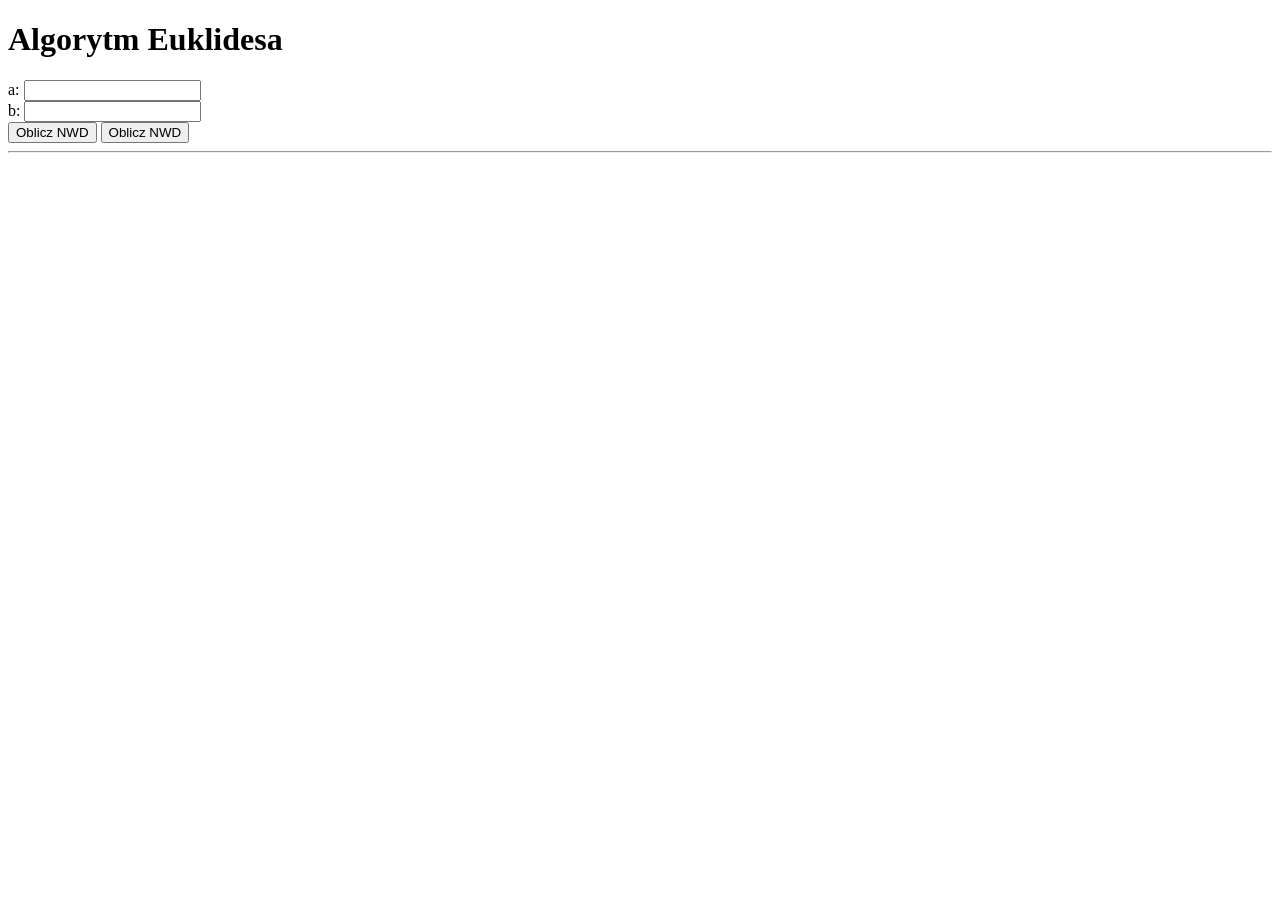
<file: euklides.html>
<!DOCTYPE html>
<html lang="pl">
<head>
<meta charset="utf-8" />
<title>bez nazwy</title>
<meta name="generator" content="Geany 1.32" />
</head>

<body>

<h1>Algorytm Euklidesa</h1>

<div>
    <label>a:</label>
    <input type="text" id="a">
    <br>
    <label>b:</label>
    <input type="text" id="b">
    <br>
    <button id="obicz" onclick="nwd1()">Oblicz NWD</button>
    <button id="obicz" onclick="nwd2()">Oblicz NWD</button>
    <hr>
    <p class="wynik"></p>
    <p class="wynik"></p>
</div>

<script type="text/javascript">
    function nwd1(){
        a = document.getElementById("a").value;
        b = document.getElementById("b").value;
        a1 = a = parseInt(a);
        b1 = b = parseInt(b);
        while (a != b){
            if(a>b) a = a - b;
            else b = b - a;
        }
        //alert("NWD = " + a);
        w = document.getElementsByClassName("wynik");
        w[0].innerHTML = "NWD(" + a1 + ", " + b1 + ") = " + a;
        document.getElementById("a").value = ' ';
        document.getElementById("b").value = ' ';
    }
    function nwd2(){
        a = document.getElementById("a").value;
        b = document.getElementById("b").value;
        a1 = a = parseInt(a);
        b1 = b = parseInt(b);
        while (a > 0){
            a = a % b;
            b = b - a;
        }
        //alert("NWD = " + a);
        w = document.getElementsByClassName("wynik");
        w[0].innerHTML = "NWD(" + a1 + ", " + b1 + ") = " + a;
        document.getElementById("a").value = ' ';
        document.getElementById("b").value = ' ';
    }


</script>

</body>

</html>
</file>
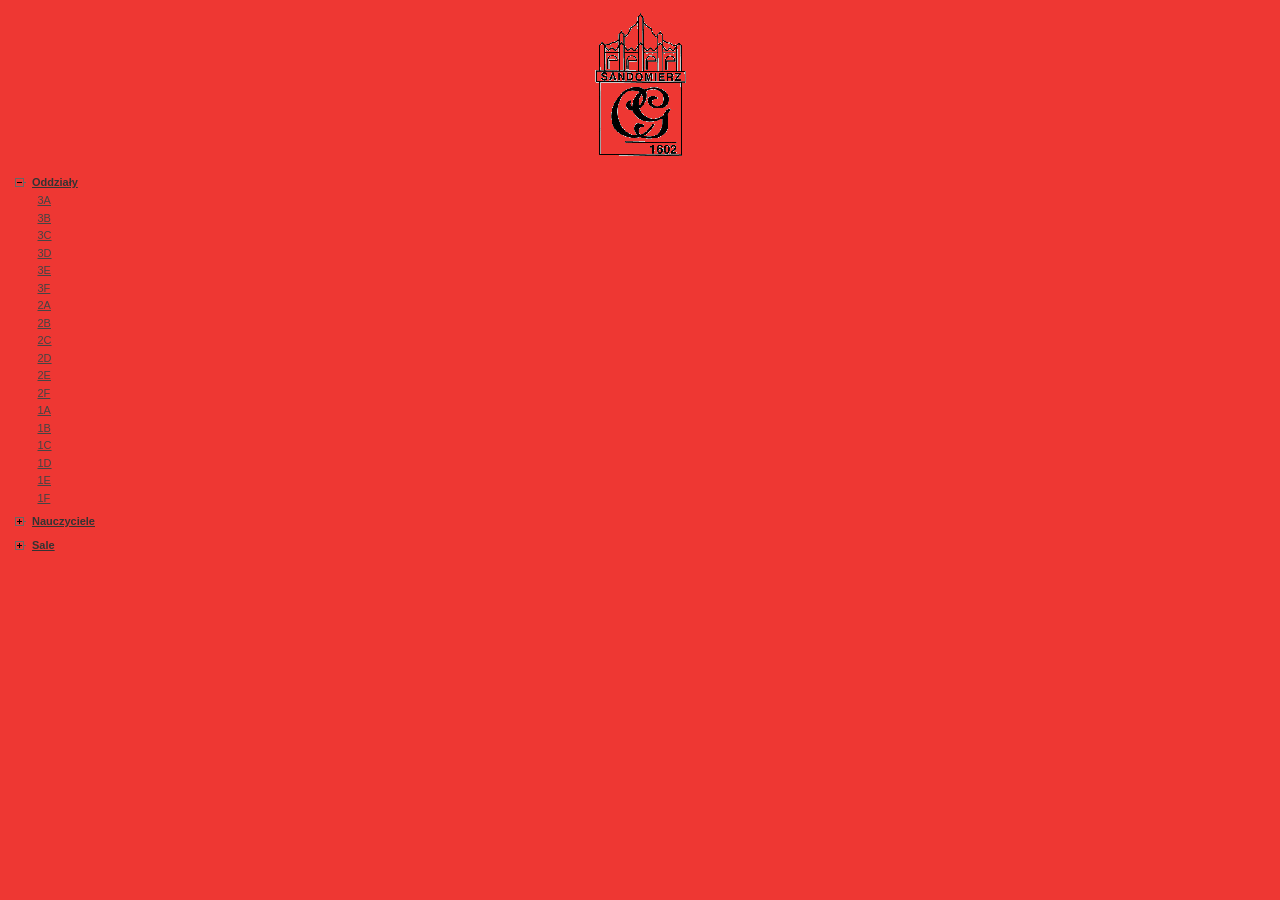
<file: 03092018w9/lista.html>
<html>

<head>
    <meta http-equiv="Content-Type" content="text/html; charset=utf-8">
    <meta http-equiv="Content-Language" content="pl">
    <meta name="description" content=" I Liceum Ogólnokształcące Collegium Gostomianum . Lista oddziałów, nauczycieli i sal utworzona za pomoc± programu Plan lekcji Optivum firmy VULCAN">
    <title>Lista oddziałów, nauczycieli i sal</title>
    <link rel="stylesheet" href="css/lista.css" type="text/css">
    <script language="JavaScript1.2" type="text/javascript">
    if (!document.layers && navigator.userAgent.toLowerCase().indexOf('opera') == -1)
        document.writeln('<style type="text/css"><!--\n.nblk{display:none;padding-left:0.5em}\n.blk{display:block;padding-left:0.5em}\n-->\n</style>')
    </script>
    <script language="JavaScript1.2" type="text/javascript" src="scripts/plan.js"></script>
</head>

<body>
    <div class="logo">
        <img border="0" src="images/logocg.gif" alt="Logo szkoły">
    </div>
    <table border="0" cellpadding="2" cellspacing="0">
        <tr>
            <td>
                <a href="javascript:spis('oddzialy')"><img name="io" border="0" src="images/minus.gif" width="16" height="16"></a>
            </td>
            <td><a class="pp" href="javascript:spis('oddzialy')">Oddziały</a></td>
        </tr>
        <tr>
            <td></td>
            <td>
                <div class="blk" id="oddzialy">
                    <p class="el"><a href="plany/o1.html" target="plan">3A</a></p>
                    <p class="el"><a href="plany/o2.html" target="plan">3B</a></p>
                    <p class="el"><a href="plany/o3.html" target="plan">3C</a></p>
                    <p class="el"><a href="plany/o4.html" target="plan">3D</a></p>
                    <p class="el"><a href="plany/o5.html" target="plan">3E</a></p>
                    <p class="el"><a href="plany/o6.html" target="plan">3F</a></p>
                    <p class="el"><a href="plany/o7.html" target="plan">2A</a></p>
                    <p class="el"><a href="plany/o8.html" target="plan">2B</a></p>
                    <p class="el"><a href="plany/o9.html" target="plan">2C</a></p>
                    <p class="el"><a href="plany/o10.html" target="plan">2D</a></p>
                    <p class="el"><a href="plany/o11.html" target="plan">2E</a></p>
                    <p class="el"><a href="plany/o12.html" target="plan">2F</a></p>
                    <p class="el"><a href="plany/o13.html" target="plan">1A</a></p>
                    <p class="el"><a href="plany/o14.html" target="plan">1B</a></p>
                    <p class="el"><a href="plany/o15.html" target="plan">1C</a></p>
                    <p class="el"><a href="plany/o16.html" target="plan">1D</a></p>
                    <p class="el"><a href="plany/o17.html" target="plan">1E</a></p>
                    <p class="el"><a href="plany/o18.html" target="plan">1F</a></p>
                </div>
            </td>
        </tr>
        <tr>
            <td>
                <a href="javascript:spis('nauczyciele')"><img name="in" border="0" src="images/plus.gif" width="16" height="16"></a>
            </td>
            <td><a class="pp" href="javascript:spis('nauczyciele')">Nauczyciele</a></td>
        </tr>
        <tr>
            <td></td>
            <td>
                <div class="nblk" id="nauczyciele">
                    <p class="el"><a href="plany/n1.html" target="plan">R.Bednarz (RB)</a></p>
                    <p class="el"><a href="plany/n2.html" target="plan">K.Chmielowiec (KC)</a></p>
                    <p class="el"><a href="plany/n3.html" target="plan">A.Kunys-Łukawska (KA)</a></p>
                    <p class="el"><a href="plany/n5.html" target="plan">M.Proć (MP)</a></p>
                    <p class="el"><a href="plany/n6.html" target="plan">R.Stawowy (RS)</a></p>
                    <p class="el"><a href="plany/n7.html" target="plan">J.Pieronkiewicz-Szpernal (JP)</a></p>
                    <p class="el"><a href="plany/n8.html" target="plan">K.Błąd-Warych (KB)</a></p>
                    <p class="el"><a href="plany/n9.html" target="plan">M.Czajka (MC)</a></p>
                    <p class="el"><a href="plany/n10.html" target="plan">A.Czuja (AC)</a></p>
                    <p class="el"><a href="plany/n11.html" target="plan">J.Wieczorek (JW)</a></p>
                    <p class="el"><a href="plany/n12.html" target="plan">W.Białousz (WB)</a></p>
                    <p class="el"><a href="plany/n13.html" target="plan">K.Kapała-Głąb (KK)</a></p>
                    <p class="el"><a href="plany/n15.html" target="plan">L.Polit (PS)</a></p>
                    <p class="el"><a href="plany/n16.html" target="plan">D.Szczygielski (DS)</a></p>
                    <p class="el"><a href="plany/n17.html" target="plan">A.Bryła (BA)</a></p>
                    <p class="el"><a href="plany/n18.html" target="plan">I.Bryła (BI)</a></p>
                    <p class="el"><a href="plany/n19.html" target="plan">A.Białousz (AB)</a></p>
                    <p class="el"><a href="plany/n20.html" target="plan">A.Jarosz (JA)</a></p>
                    <p class="el"><a href="plany/n21.html" target="plan">J.Kijak (JK)</a></p>
                    <p class="el"><a href="plany/n22.html" target="plan">A.Sobolewska (AS)</a></p>
                    <p class="el"><a href="plany/n23.html" target="plan">Z.Wójcik (ZW)</a></p>
                    <p class="el"><a href="plany/n24.html" target="plan">K.Strojnowska (KS)</a></p>
                    <p class="el"><a href="plany/n25.html" target="plan">Z.Drobek (ZD)</a></p>
                    <p class="el"><a href="plany/n26.html" target="plan">E.Gosek (EG)</a></p>
                    <p class="el"><a href="plany/n27.html" target="plan">J.Mróz (MJ)</a></p>
                    <p class="el"><a href="plany/n28.html" target="plan">P.Czerwiński (CP)</a></p>
                    <p class="el"><a href="plany/n29.html" target="plan">C.Scilanga (SC)</a></p>
                    <p class="el"><a href="plany/n30.html" target="plan">B.Tęgiewicz (BT)</a></p>
                    <p class="el"><a href="plany/n31.html" target="plan">M.Tutak (TM)</a></p>
                    <p class="el"><a href="plany/n32.html" target="plan">B.Sobieraj (BS)</a></p>
                    <p class="el"><a href="plany/n33.html" target="plan">D.Kinal (KD)</a></p>
                    <p class="el"><a href="plany/n34.html" target="plan">U.Gawron (GU)</a></p>
                    <p class="el"><a href="plany/n35.html" target="plan">R.Dębicki (DR)</a></p>
                    <p class="el"><a href="plany/n36.html" target="plan">D.Chyła (DC)</a></p>
                    <p class="el"><a href="plany/n37.html" target="plan">K.Zieliński (ZK)</a></p>
                    <p class="el"><a href="plany/n38.html" target="plan">E.Błajszczak (BE)</a></p>
                    <p class="el"><a href="plany/n39.html" target="plan">M.Borowski (MB)</a></p>
                    <p class="el"><a href="plany/n40.html" target="plan">M.Kukiełka (KM)</a></p>
                    <p class="el"><a href="plany/n41.html" target="plan">B.Złocka-Węgrzynowska (WE)</a></p>
                    <p class="el"><a href="plany/n42.html" target="plan">D.Dziuba (DD)</a></p>
                    <p class="el"><a href="plany/n43.html" target="plan">W.Kania (Kw)</a></p>
                    <p class="el"><a href="plany/n44.html" target="plan">K.Kwiatkowski (kK)</a></p>
                </div>
            </td>
        </tr>
        <tr>
            <td>
                <a href="javascript:spis('sale')"><img name="is" border="0" src="images/plus.gif" width="16" height="16"></a>
            </td>
            <td><a class="pp" href="javascript:spis('sale')">Sale</a></td>
        </tr>
        <tr>
            <td></td>
            <td>
                <div class="nblk" id="sale">
                    <p class="el"><a href="plany/s1.html" target="plan">it Izba tradycji</a></p>
                    <p class="el"><a href="plany/s2.html" target="plan">16 Religia</a></p>
                    <p class="el"><a href="plany/s3.html" target="plan">17 Jezyki obce - ang</a></p>
                    <p class="el"><a href="plany/s4.html" target="plan">18 Hum pol_his</a></p>
                    <p class="el"><a href="plany/s5.html" target="plan">19 Jezyki obce - niem</a></p>
                    <p class="el"><a href="plany/s6.html" target="plan">31 Jezyki obce - niem</a></p>
                    <p class="el"><a href="plany/s7.html" target="plan">32 Jezyki obce - ang</a></p>
                    <p class="el"><a href="plany/s8.html" target="plan">34 Jezyki obce - ang</a></p>
                    <p class="el"><a href="plany/s9.html" target="plan">35 Matematyka</a></p>
                    <p class="el"><a href="plany/s10.html" target="plan">36 Jezyk polski</a></p>
                    <p class="el"><a href="plany/s11.html" target="plan">37 Historia</a></p>
                    <p class="el"><a href="plany/s12.html" target="plan">57 Geografia</a></p>
                    <p class="el"><a href="plany/s13.html" target="plan">58 Matematyka</a></p>
                    <p class="el"><a href="plany/s14.html" target="plan">59 Jezyk polski</a></p>
                    <p class="el"><a href="plany/s15.html" target="plan">71 Jezyk polski</a></p>
                    <p class="el"><a href="plany/s16.html" target="plan">73 Fizyka</a></p>
                    <p class="el"><a href="plany/s17.html" target="plan">74 Chemia</a></p>
                    <p class="el"><a href="plany/s18.html" target="plan">75 Biologia</a></p>
                    <p class="el"><a href="plany/s19.html" target="plan">78 informatyka II</a></p>
                    <p class="el"><a href="plany/s20.html" target="plan">79 Informatyka I</a></p>
                    <p class="el"><a href="plany/s21.html" target="plan">sg1 Sala gimnastyczna</a></p>
                    <p class="el"><a href="plany/s22.html" target="plan">sg2 Sala gimnastyczna</a></p>
                    <p class="el"><a href="plany/s23.html" target="plan">sg3 Sala gimnastyczna</a></p>
                    <p class="el"><a href="plany/s24.html" target="plan">12 Jezyki obce - mala</a></p>
                    <p class="el"><a href="plany/s25.html" target="plan">64 Jezyki obce - ang</a></p>
                </div>
            </td>
        </tr>
    </table>
</body>

</html>
</file>
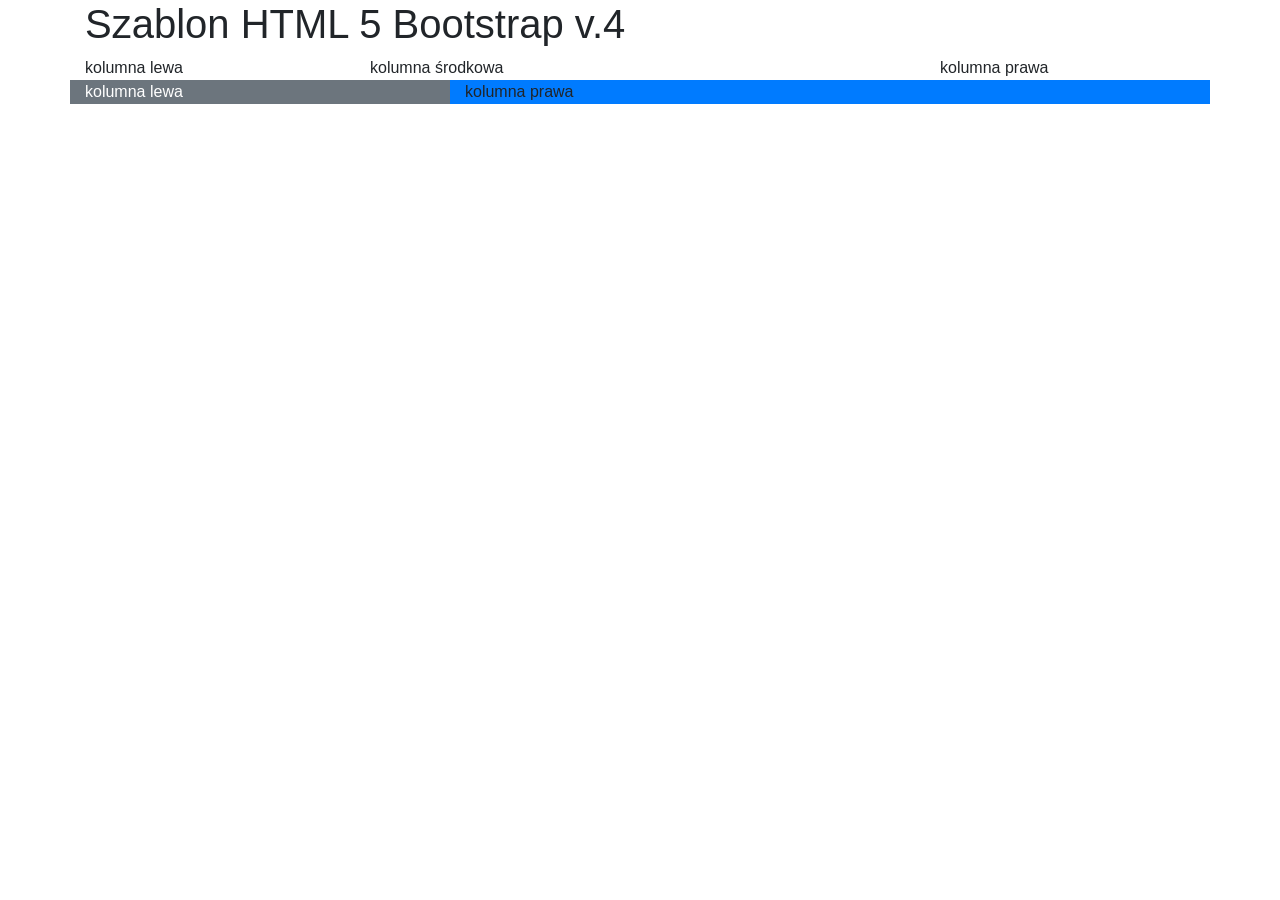
<file: bootstrap/bootstrap.html>
<!DOCTYPE html>
<html lang="pl">

<head>
    <meta charset="utf-8">
    <meta name="viewport" content="width=device-width, initial-scale=1">
    <meta http-equiv="x-ua-compatible" content="ie=edge">
    <title>Szablon HTML 5 Bootstrap v.4</title>
    <link rel="stylesheet" href="https://maxcdn.bootstrapcdn.com/bootstrap/4.3.1/css/bootstrap.min.css">
</head>

<body>
    <div class="container">
        <h1>Szablon HTML 5 Bootstrap v.4</h1>
    </div>

    <div class="container">
        <div class="row">
            <div class="col-3">
                kolumna lewa
            </div>
            <div class="col-6">
                kolumna środkowa
            </div>
            <div class="col-3">
                kolumna prawa
            </div>
        </div>
    </div>

    <div class="container">
        <div class="row">
            <div class="col-6 col-md-8 col-xl-4 bg-secondary text-white">
                kolumna lewa
            </div>
            <div class="col-6 col-md-4 col-xl-8 bg-primary">
                kolumna prawa
            </div>
        </div>
    </div>

    <!-- jQuery library -->
    <script src="https://ajax.googleapis.com/ajax/libs/jquery/3.3.1/jquery.min.js"></script>
    <!-- Popper JS -->
    <script src="https://cdnjs.cloudflare.com/ajax/libs/popper.js/1.14.7/umd/popper.min.js"></script>
    <!-- Latest compiled JavaScript -->
    <script src="https://maxcdn.bootstrapcdn.com/bootstrap/4.3.1/js/bootstrap.min.js"></script>
</body>

</html>
</file>
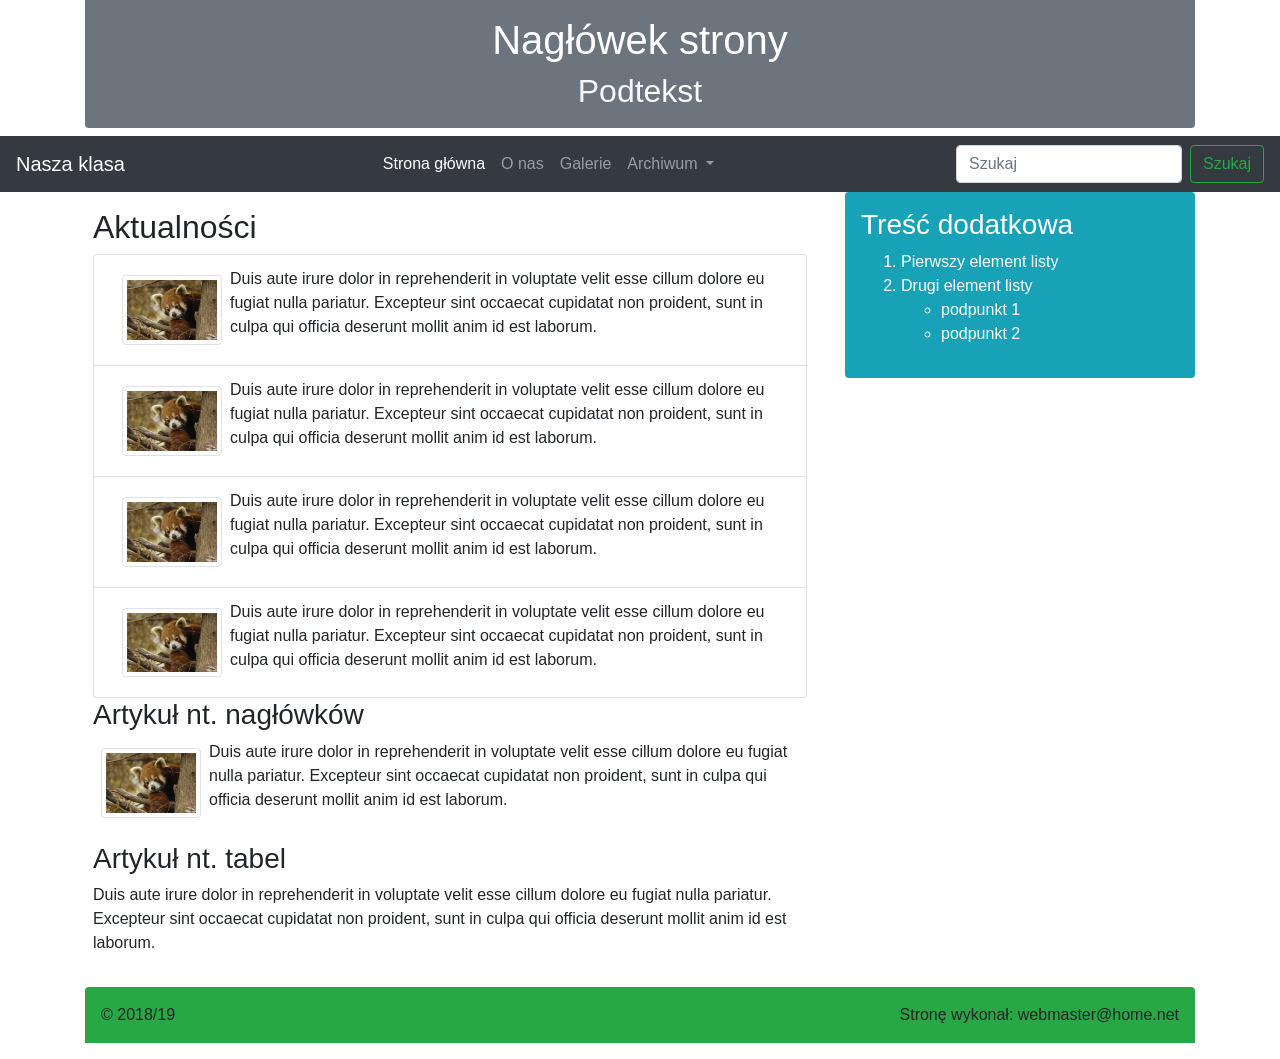
<file: bootstrap/bootstrap4.html>
<!DOCTYPE html>
<html lang="pl">
  <head>
    <meta charset="utf-8">
    <meta name="viewport" content="width=device-width, initial-scale=1">
    <meta http-equiv="x-ua-compatible" content="ie=edge">
    <title>Szablon HTML 5 Bootstrap v.4</title>
    <link rel="stylesheet" href="https://maxcdn.bootstrapcdn.com/bootstrap/4.3.1/css/bootstrap.min.css">
  </head>
  <body>
    <header>
      <div class="container text-center">
        <h1 class="text-center bg-secondary text-white p-3 rounded-bottom">Nagłówek strony<br>
          <span class="text-light small">Podtekst</span>
        </h1>
      </div>
    </header>

    <nav class="navbar navbar-expand-lg navbar-dark bg-dark">
      <a class="navbar-brand" href="#">Nasza klasa</a>
      <button class="navbar-toggler" type="button" data-toggle="collapse" data-target="#nawigacja" aria-controls="nawigacja" aria-expanded="false" aria-label="Toggle navigation">
      <span class="navbar-toggler-icon"></span>
      </button>
      <div class="collapse navbar-collapse" id="nawigacja">
        <ul class="navbar-nav m-auto">
          <li class="nav-item active">
            <a class="nav-link" href="#">Strona główna <span class="sr-only">(current)</span></a>
          </li>
          <li>
            <a class="nav-link" href="#">O nas </a>
          </li>
          <li>
            <a class="nav-link" href="#">Galerie</a>
          </li>
          <li class="nav-item dropdown">
            <a class="nav-link dropdown-toggle" href="#" id="navbarDropdown" role="button" data-toggle="dropdown" aria-haspopup="true" aria-expanded="false">
              Archiwum
            </a>
            <div class="dropdown-menu" aria-labelledby="navbarDropdown">
              <a class="dropdown-item" href="#">2017/2018</a>
              <a class="dropdown-item" href="#">2016/2017</a>
            </div>
          </li>
        </ul>
        <form class="form-inline my-2 my-lg-0">
          <input class="form-control mr-sm-2" type="search" placeholder="Szukaj" aria-label="Szukaj">
          <button class="btn btn-outline-success my-2 my-sm-0" type="submit">Szukaj</button>
      </form>
      </div>
    </nav>

    <div class="container">
      <div class="row">
        <div class="col-md-8">
          <section class="mx-2 my-3">
            <h2>Aktualności</h2>
            <ul class="list-group">

                <li class="list-group-item"><a href="img/redpanda.jpeg">
                <img src="img/redpanda.jpeg" width="100" class="rounded img-thumbnail m-2 float-left"></a>Duis aute irure dolor in reprehenderit in voluptate velit esse cillum dolore eu fugiat nulla pariatur. Excepteur sint occaecat cupidatat non proident, sunt in culpa qui officia deserunt mollit anim id est laborum.</li>
                <li class="list-group-item"><a href="img/redpanda.jpeg">
                <img src="img/redpanda.jpeg" width="100" class="rounded img-thumbnail m-2 float-left"></a>Duis aute irure dolor in reprehenderit in voluptate velit esse cillum dolore eu fugiat nulla pariatur. Excepteur sint occaecat cupidatat non proident, sunt in culpa qui officia deserunt mollit anim id est laborum.</li>
                <li class="list-group-item"><a href="img/redpanda.jpeg">
                <img src="img/redpanda.jpeg" width="100" class="img-thumbnail m-2 float-left"></a>Duis aute irure dolor in reprehenderit in voluptate velit esse cillum dolore eu fugiat nulla pariatur. Excepteur sint occaecat cupidatat non proident, sunt in culpa qui officia deserunt mollit anim id est laborum.</li>
                <li class="list-group-item"><a href="img/redpanda.jpeg">
                <img src="img/redpanda.jpeg" width="100" class="rounded img-thumbnail m-2 float-left"></a>Duis aute irure dolor in reprehenderit in voluptate velit esse cillum dolore eu fugiat nulla pariatur. Excepteur sint occaecat cupidatat non proident, sunt in culpa qui officia deserunt mollit anim id est laborum.</li>
            </ul>

            <article>
              <h3>Artykuł nt. nagłówków</h3>
              <p class="clearfix">
                <a href="img/redpanda.jpeg" class="float-left">
                  <img src="img/redpanda.jpeg" width="100" class="img-thumbnail m-2">
                </a>
                Duis aute irure dolor in reprehenderit in voluptate velit esse cillum dolore eu fugiat nulla pariatur. Excepteur sint occaecat cupidatat non proident, sunt in culpa qui officia deserunt mollit anim id est laborum.
              </p>
            </article>
            <article>
              <h3>Artykuł nt. tabel</h3>
              <p>Duis aute irure dolor in reprehenderit in voluptate velit esse cillum dolore eu fugiat nulla pariatur. Excepteur sint occaecat cupidatat non proident, sunt in culpa qui officia deserunt mollit anim id est laborum.</p>
            </article>
          </section>
        </div>
        <div class="col-md-4">
          <aside class="bg-info text-white p-3 rounded">
            <h3>Treść dodatkowa</h3>
            <ol>
              <li>Pierwszy element listy</li>
              <li>Drugi element listy
                <ul>
                  <li>podpunkt 1</li>
                  <li>podpunkt 2</li>
                </ul>
              </li>
            </ol>
          </aside>
        </div>
      </div>
    </div>
    <footer class="my-3">
      <div class="container">
        <div class="clearfix bg-success p-3 rounded-top">
            <span class="float-left">&copy; 2018/19</span>
            <span class="float-right">Stronę wykonał: webmaster@home.net</span>
        </div>
      </div>
    </footer>

    <!-- jQuery library -->
  <script src="https://ajax.googleapis.com/ajax/libs/jquery/3.3.1/jquery.min.js"></script>

  <!-- Popper JS -->
  <script src="https://cdnjs.cloudflare.com/ajax/libs/popper.js/1.14.7/umd/popper.min.js"></script>

  <!-- Latest compiled JavaScript -->
  <script src="https://maxcdn.bootstrapcdn.com/bootstrap/4.3.1/js/bootstrap.min.js"></script>
  </body>
</html>
</file>
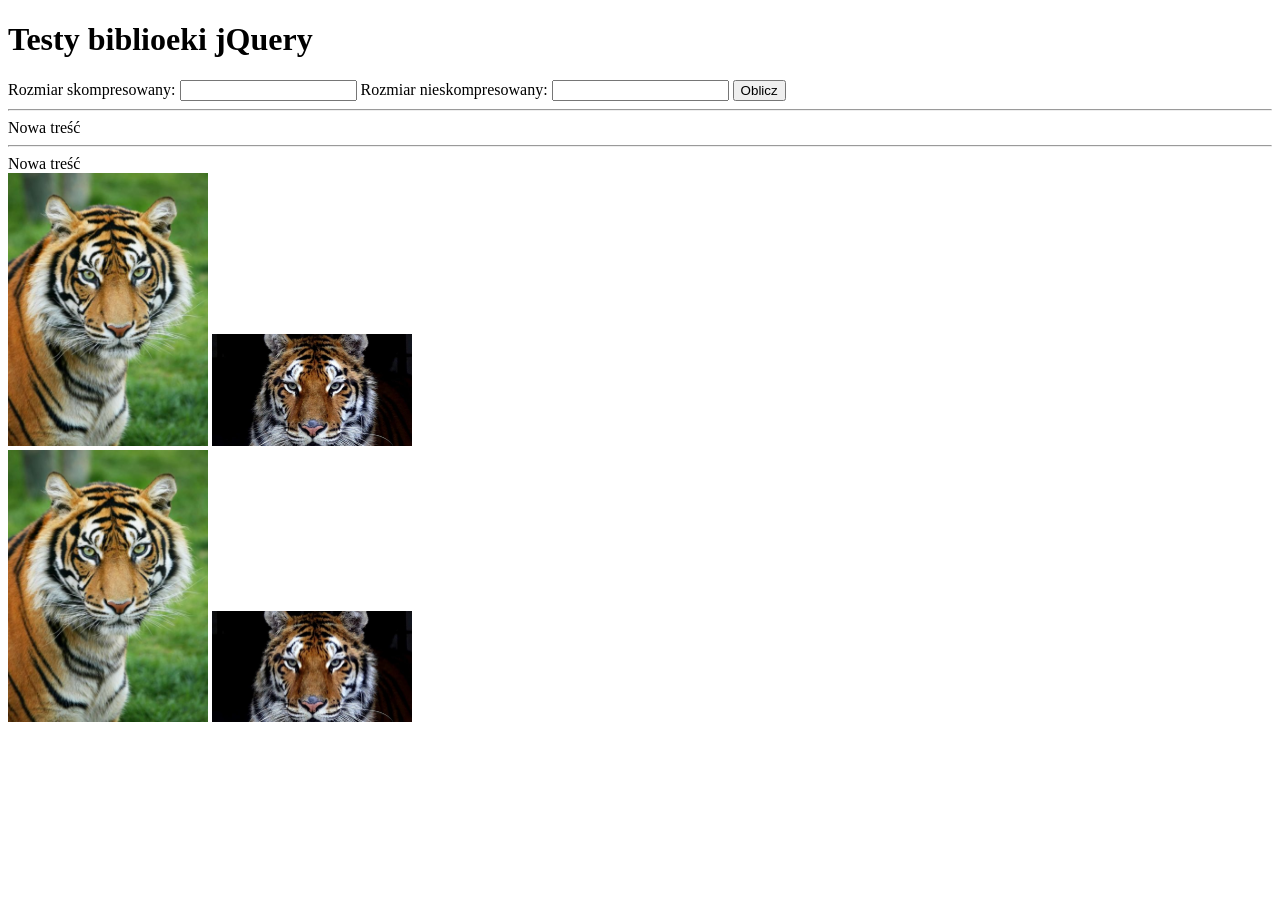
<file: jQuery/jQuery.html>
<!DOCTYPE html>
<html lang="pl">
  <head>
    <meta charset="utf-8">
    <title>Użycie biblioteki jQuery</title>
    <link rel="stylesheet" href="style.css" type="text/css">
    <script src="jquery-3.4.1.min.js"></script>
    <!--<script src="https://ajax.googleapis.com/ajax/libs/jquery/3.4.1.min.js"></script>-->
  </head>

<body>
  <h1>Testy biblioeki jQuery</h1>
  <label for="vnk">Rozmiar skompresowany:</label>
  <input type="text" id="vnk">
  <label for="nk">Rozmiar nieskompresowany:</label>
  <input type="text" id="nk">
  <button type="button" id="przycisk">Oblicz</button>
  <hr>
  <div class="wynik">Wynik:</div>
  <hr>
  <div class="wynik">Wynik:</div>

  <div class="images">
    <img src="tygrys.jepg" class="image" id="img1">
    <img src="tygrys2.jpg" class="image" id="img2">
    <br>
    <img src="tygrys.jepg" class="image" id="img3">
    <img src="tygrys2.jpg" class="image" id="img4">
  </div>

    <script src="jquery_cwicz.js"></script>
</body>

</html>
</file>
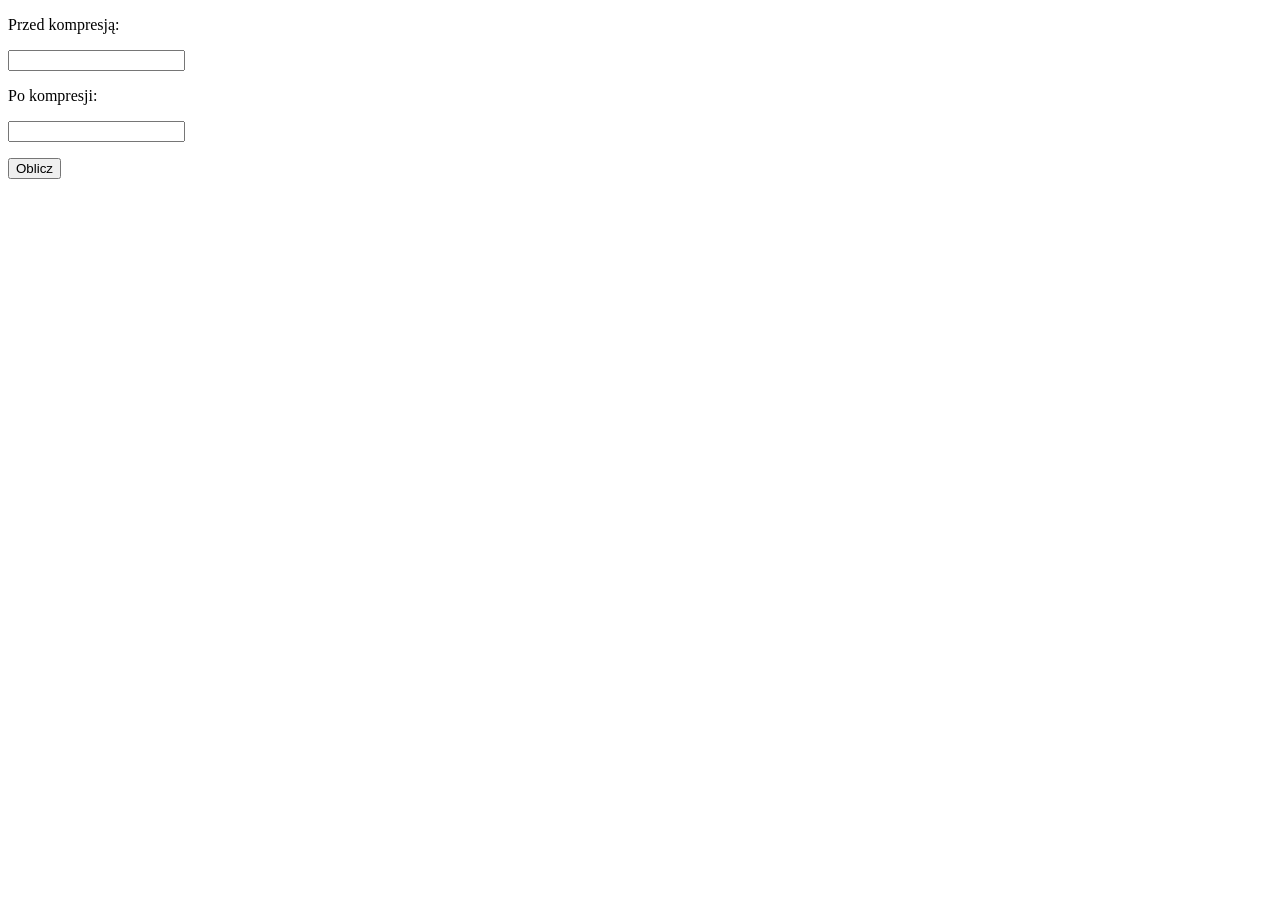
<file: js/rc.html>
<!DOCTYPE html>
<html lang="pl">
    <head>
    <meta charset="utf-8">
    <meta name="description" content="">
    <meta name="author" content="wDesign">
  <title>bez nazwy</title>
</head>

<body>

  <p>Przed kompresją:</p>
  <p><input type="number" id="vnk"></p>
  <p>Po kompresji:</p>
  <p><input type="number" id="vk"></p>
  <p><input type="submit" value="Oblicz"></p>

<div id="wybor" class="wybor"></div>
<div id="tekst" class="tekst"></div>

<script>
  var vnk = document.getElementById('vnk').value;
  if (vnk > 0){

    var vk = document.getElementById('vk').value;

    var rc = vk / vnk * 100;

    document.write("<p>Współczynnik kompresji: "+rc+"%</p>");

  }
  else window.alert()

</script>

</body>

</html>
</file>
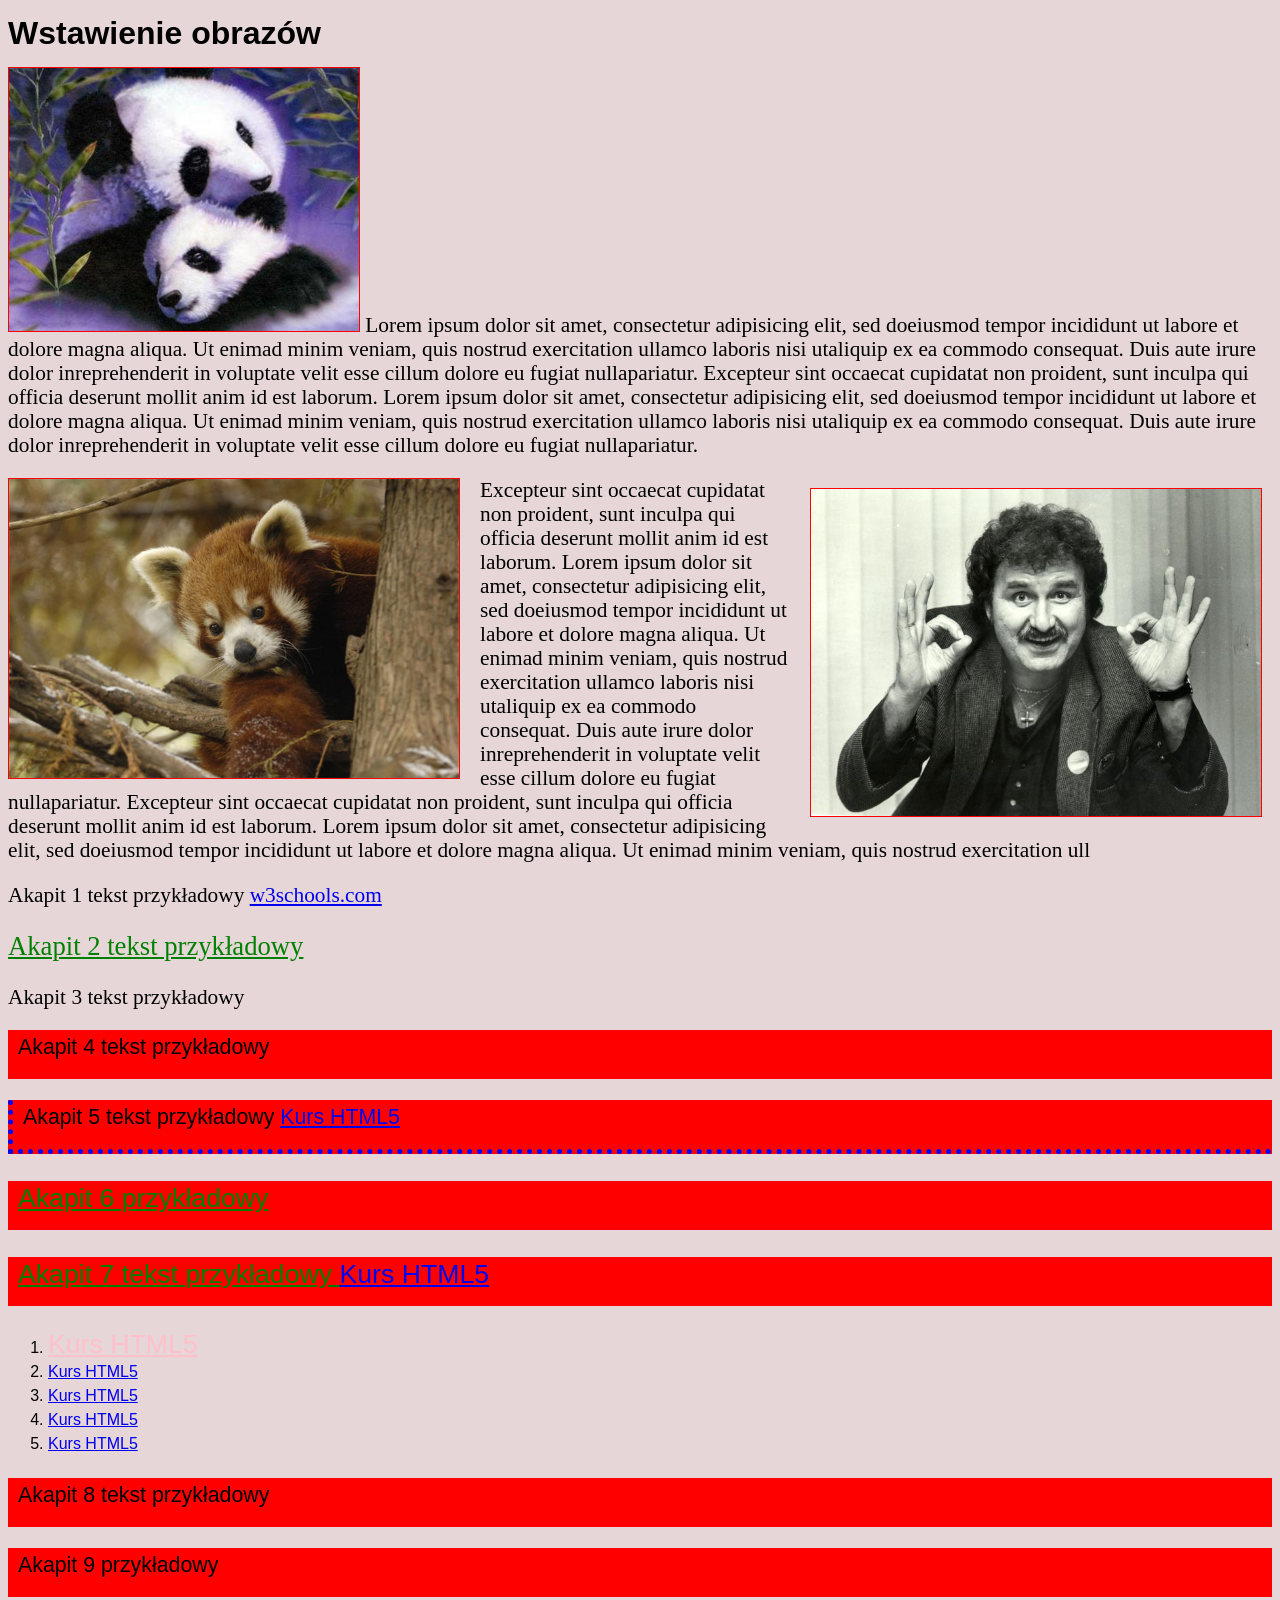
<file: public_html/obrazy.html>
<!DOCTYPE html>
<html lang="pl">

<head>
    <meta charset="utf-8" />
    <title>Wstawianie obrazów na stronę WWW</title>
    <link rel="stylesheet" href="./css/style.css">
    <style>
        img { border: 1px solid #F00; }
        a.zielony {color: red;}
        .lewy { float: left; margin-right: 20px; }
        .prawy {
            float: right;
            margin-left: 20px;
            margin-top: 10px;
            margin-right: 10px;
            margin-bottom: 10px;
        }
        
        p { 
            font-family: "Times New Roman", Times, serif;
            font-style: normal;
            font-size: 16pt;
        }
        
        .zielony {
            color: green;
            font-size: 20pt;
            text-decoration: underline;
        }
        
        div p {
                font-family: arial, verdana, sans-serif;
                background-color: red;
                padding: 5px 10px 20px 10px;
        }
        
        #akapit5 {
                border-left: 5px dotted blue;
                border-bottom: 5px dotted blue;
        }
        
        #link {color: yellow;}
        #link1 {color: pink;}
        
    </style>
</head>

<body>
    
    <h1>Wstawienie obrazów</h1>
    <p>
        <img src="./imgs/sweetpandas.jpg" width="350">
        Lorem ipsum dolor sit amet, consectetur adipisicing elit, sed doeiusmod tempor incididunt ut labore et dolore magna aliqua. Ut enimad minim veniam, quis nostrud exercitation ullamco laboris nisi utaliquip ex ea commodo consequat. Duis aute irure dolor inreprehenderit in voluptate velit esse cillum dolore eu fugiat nullapariatur. Excepteur sint occaecat cupidatat non proident, sunt inculpa qui officia deserunt mollit anim id est laborum. Lorem ipsum dolor sit amet, consectetur adipisicing elit, sed doeiusmod tempor incididunt ut labore et dolore magna aliqua. Ut enimad minim veniam, quis nostrud exercitation ullamco laboris nisi utaliquip ex ea commodo consequat. Duis aute irure dolor inreprehenderit in voluptate velit esse cillum dolore eu fugiat nullapariatur.</p>
        <p>
            <img src="./imgs/krzysiu.jpg" width="450" class="prawy">
            <img src="./imgs/redpanda.jpeg"width="450" class="lewy">
            Excepteur sint occaecat cupidatat non proident, sunt inculpa qui officia deserunt mollit anim id est laborum. Lorem ipsum dolor sit amet, consectetur adipisicing elit, sed doeiusmod tempor incididunt ut labore et dolore magna aliqua. Ut enimad minim veniam, quis nostrud exercitation ullamco laboris nisi utaliquip ex ea commodo consequat. Duis aute irure dolor inreprehenderit in voluptate velit esse cillum dolore eu fugiat nullapariatur. Excepteur sint occaecat cupidatat non proident, sunt inculpa qui officia deserunt mollit anim id est laborum. Lorem ipsum dolor sit amet, consectetur adipisicing elit, sed doeiusmod tempor incididunt ut labore et dolore magna aliqua. Ut enimad minim veniam, quis nostrud exercitation ull</p>
        <p>Akapit 1 tekst przykładowy <a href="www.w3schools.com">w3schools.com</a></p>
        <p class="zielony">Akapit 2 tekst przykładowy</p>
        <p>Akapit 3 tekst przykładowy</p>
        
        <div>
            <p id="akapit4">Akapit 4 tekst przykładowy</p>
            <p id="akapit5">Akapit 5 tekst przykładowy <a href="how2hmtl.pl">Kurs HTML5</a></p>
            <p class="zielony">Akapit 6 przykładowy</p>
        </div>
        
        <div>
            <p class="zielony">Akapit 7 tekst przykładowy <a class="link" href="http://how2hmtl.pl">Kurs HTML5</a></p>
                <ol>
                <li><a id="link1" class="zielony"  href="how2hmtl.pl">Kurs HTML5</a></li>
                <li><a id="link2" href="how2hmtl.pl">Kurs HTML5</a></li>
                <li><a id="link3" href="how2hmtl.pl">Kurs HTML5</a></li>
                <li><a id="link4" href="how2hmtl.pl">Kurs HTML5</a></li>
                <li><a id="link5" href="how2hmtl.pl">Kurs HTML5</a></li>
                </ol>
            <p>Akapit 8 tekst przykładowy</p>
            <p>Akapit 9 przykładowy</p>
        </div>
</body>

</html>
</file>
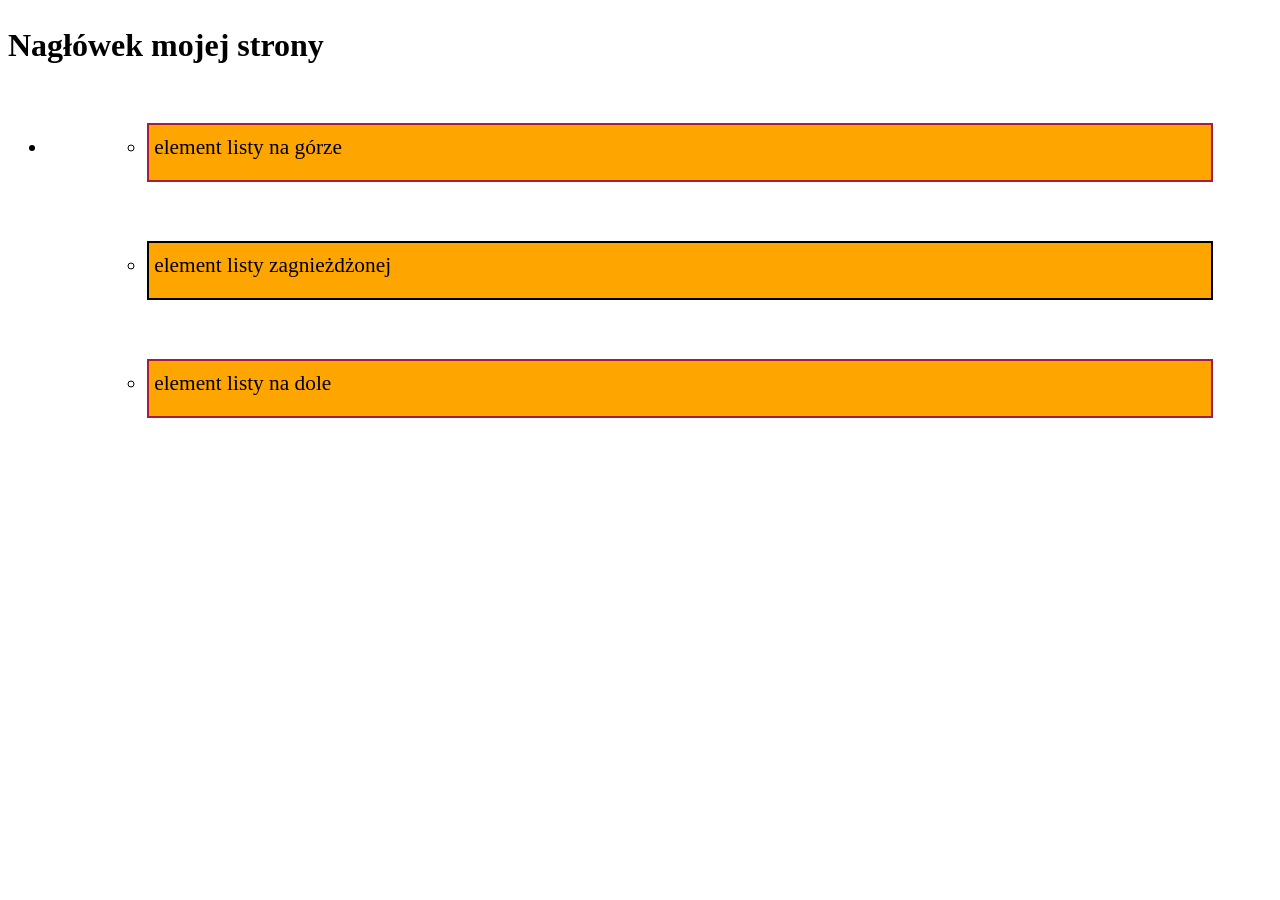
<file: public_html/selektory css.html>
<!DOCTYPE html>
<html lang="pl">

<head>
    <meta charset="utf-8" />
    <title>Selektory CSS</title>
    <meta name="generator" content="Geany 1.32" />
    
    <style>
        html { font-size: 16pt;  }
        #element { border: 2px solid red; }
        /* 0,1,0,0 */
        .ramka { border: 2px solid #1E5F1E; }
        /* 0,0,1,0 */
        div ul ul li {
            border: 2px solid #A41E41;
            background-color: #FFA500;
            padding: 10px 40px 20px 5px;
            margin: 5%;
            }
        /* 0,0,0,4 */
        
        h2 { font-size: 1.5rem }
        
    </style>
</head>

<body>
    <div class="naglowek">
        <h2>Nagłówek mojej strony</h2>
    </div>
    <div>
        <ul>
            <li>
                <ul>
                    <li>element listy na górze</li>
                    <li id="element" class="ramka" style="border-color: black;">
                        element listy zagnieżdżonej
                    </li>
                    <li>element listy na dole</li>
                </ul>
            </li>
        </ul>
    </div>
</body>

</html>
</file>
<file: 03092018w9/css/lista.css>
body{
	background-color:#ee3733;
	color:#000000;
	font:11px verdana,sans-serif;
	margin:10}
p,td{font:11px verdana,sans-serif}
a:link{color:#444}
a:visited{color:#5377b6}
a:hover{color:#000099;text-decoration:none}
/* odno�niki (lista rozwijalna) */
a.pp:link,a.pp:visited {color:#333;font-weight:bold}
a.pp:hover{text-decoration:none}
/* element na li�cie */
p.el{margin-top:0;margin-bottom:0.5em}
/* logo szko�y */
.logo{text-align:center;margin-bottom:10px}
</file>
<file: jQuery/style.css>
.tloBlue{
	background-color: blue;
}
.image{
	width: 200px;
}
</file>
<file: public_html/css/style.css>
body {
    font: normal 16px/1.5em Verdana, sans-serif;
    background-color: #E6D6D7; 
}
</file>
